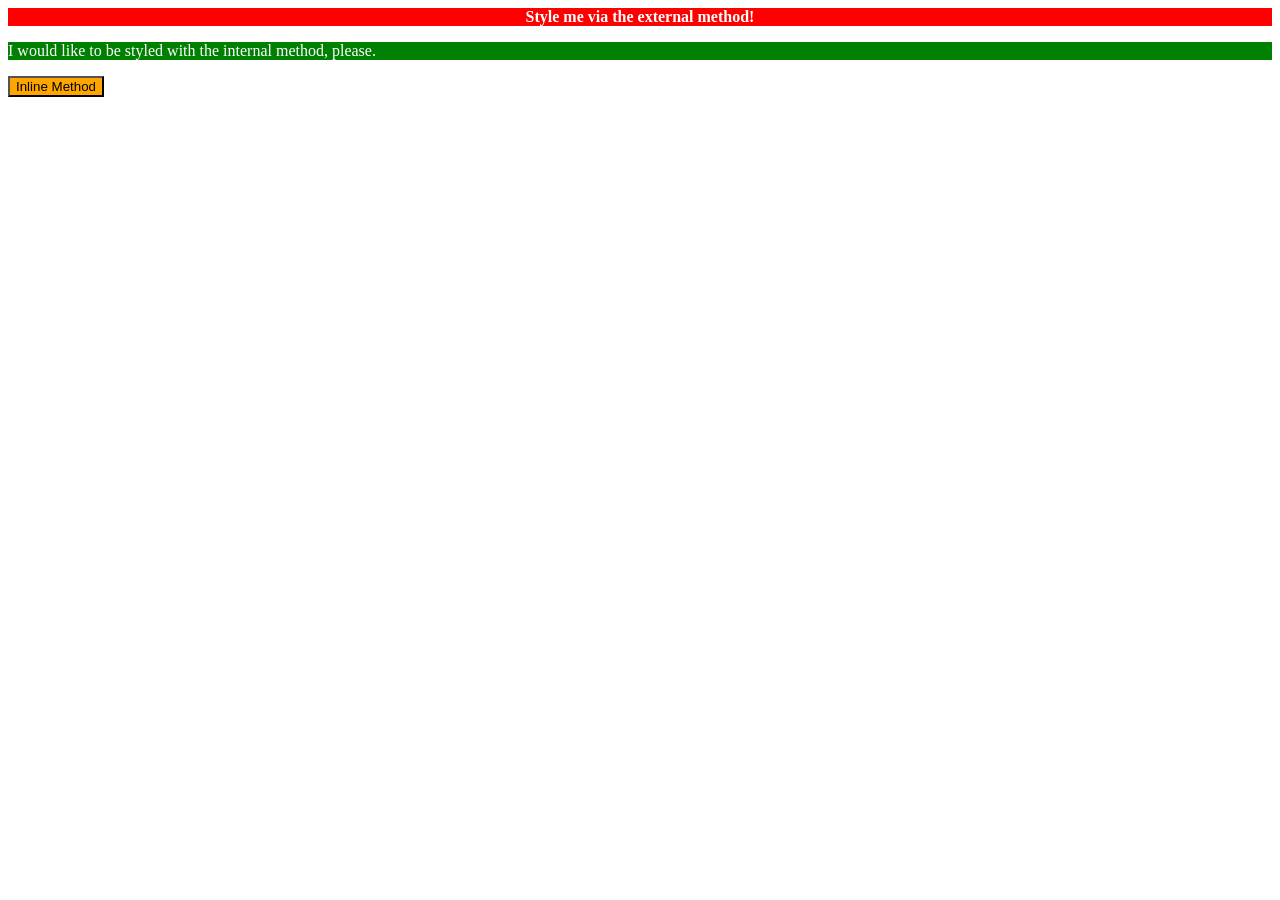
<file: foundations/intro-to-css/01-css-methods/index.html>
<!DOCTYPE html>
<html lang="en">
  <head>
    <meta charset="UTF-8">
    <meta http-equiv="X-UA-Compatible" content="IE=edge">
    <meta name="viewport" content="width=device-width, initial-scale=1.0">
    <link rel="stylesheet" href="styles.css">
    <title>Methods for Adding CSS</title>
    <style>
      .internal-method {
        color: white;
        background-color: green;
      }
    </style>
  </head>
  <body>
    <div class="external-method">Style me via the external method!</div>
    <p class="internal-method">I would like to be styled with the internal method, please.</p>
    <button
      style="
        background-color: orange;     
      "
    >Inline Method</button>
  </body>
</html>
</file>
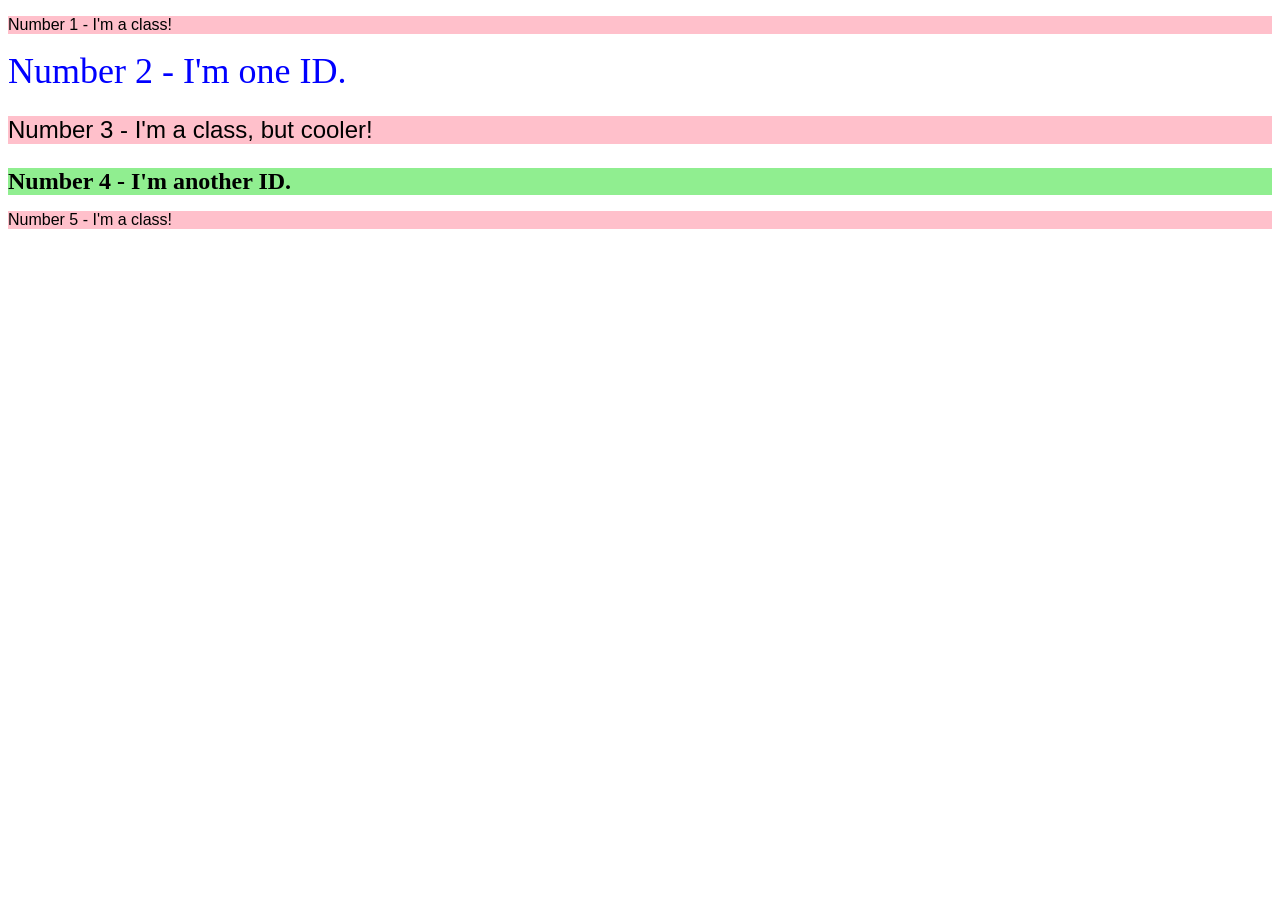
<file: foundations/intro-to-css/02-class-id-selectors/index.html>
<!DOCTYPE html>
<html lang="en">
  <head>
    <meta charset="UTF-8">
    <meta http-equiv="X-UA-Compatible" content="IE=edge">
    <meta name="viewport" content="width=device-width, initial-scale=1.0">
    <title>Class and ID Selectors</title>
    <link rel="stylesheet" href="style.css">
  </head>
  <body>
    <p class="pink">Number 1 - I'm a class!</p>
    <div id="one">Number 2 - I'm one ID.</div>
    <p class="pink cool">Number 3 - I'm a class, but cooler!</p>
    <div id="two">Number 4 - I'm another ID.</div>
    <p class="pink">Number 5 - I'm a class!</p>
  </body>
</html>
</file>
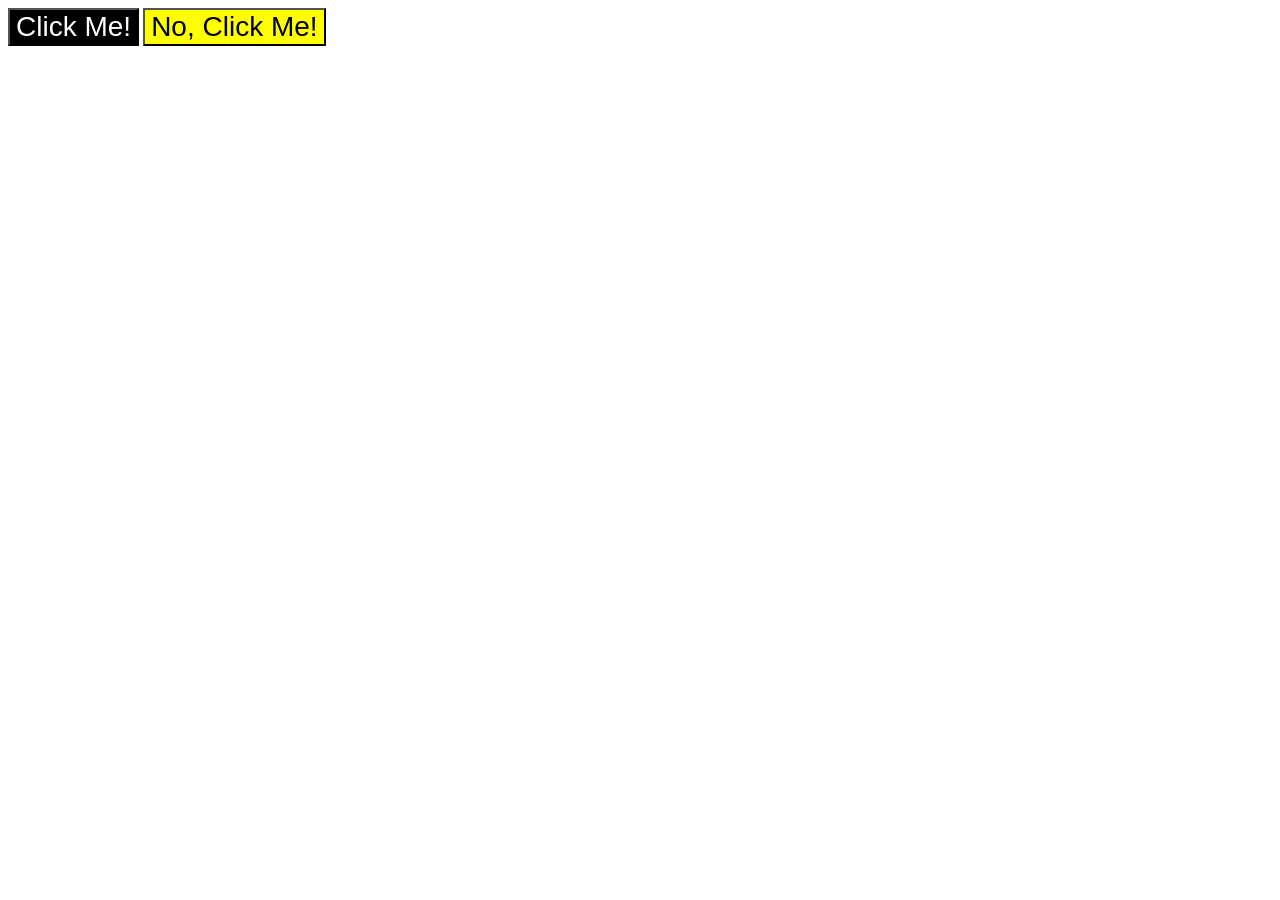
<file: foundations/intro-to-css/03-grouping-selectors/index.html>
<!DOCTYPE html>
<html lang="en">
  <head>
    <meta charset="UTF-8">
    <meta http-equiv="X-UA-Compatible" content="IE=edge">
    <meta name="viewport" content="width=device-width, initial-scale=1.0">
    <title>Grouping Selectors</title>
    <link rel="stylesheet" href="style.css">
  </head>
  <body>
    <button class="black">Click Me!</button>
    <button class="yellow">No, Click Me!</button>
  </body>
</html>
</file>
<file: foundations/intro-to-css/01-css-methods/styles.css>
.external-method {
    color: white;
    background-color: red;
    text-align: center;
    font-weight: bold;
}
</file>
<file: foundations/intro-to-css/02-class-id-selectors/style.css>
.pink{
    background-color: pink;
    font-family: Verdana, Geneva, Tahoma, sans-serif;
}
 .cool {
    font-size: 24px;
 }

 #one {
    color: blue;
    font-size: 36px;
 }

 #two {
    font-size: 24px;
    background-color: lightgreen;
    font-weight: bold;

 }
</file>
<file: foundations/intro-to-css/03-grouping-selectors/style.css>
/* Add CSS Styling */
.black, .yellow {
    font-size: 28px;
    font-family: Arial, Helvetica, sans-serif;
}

.black {
    color: white;
    background-color: black;
}

.yellow {
    background-color: yellow;
}
</file>
